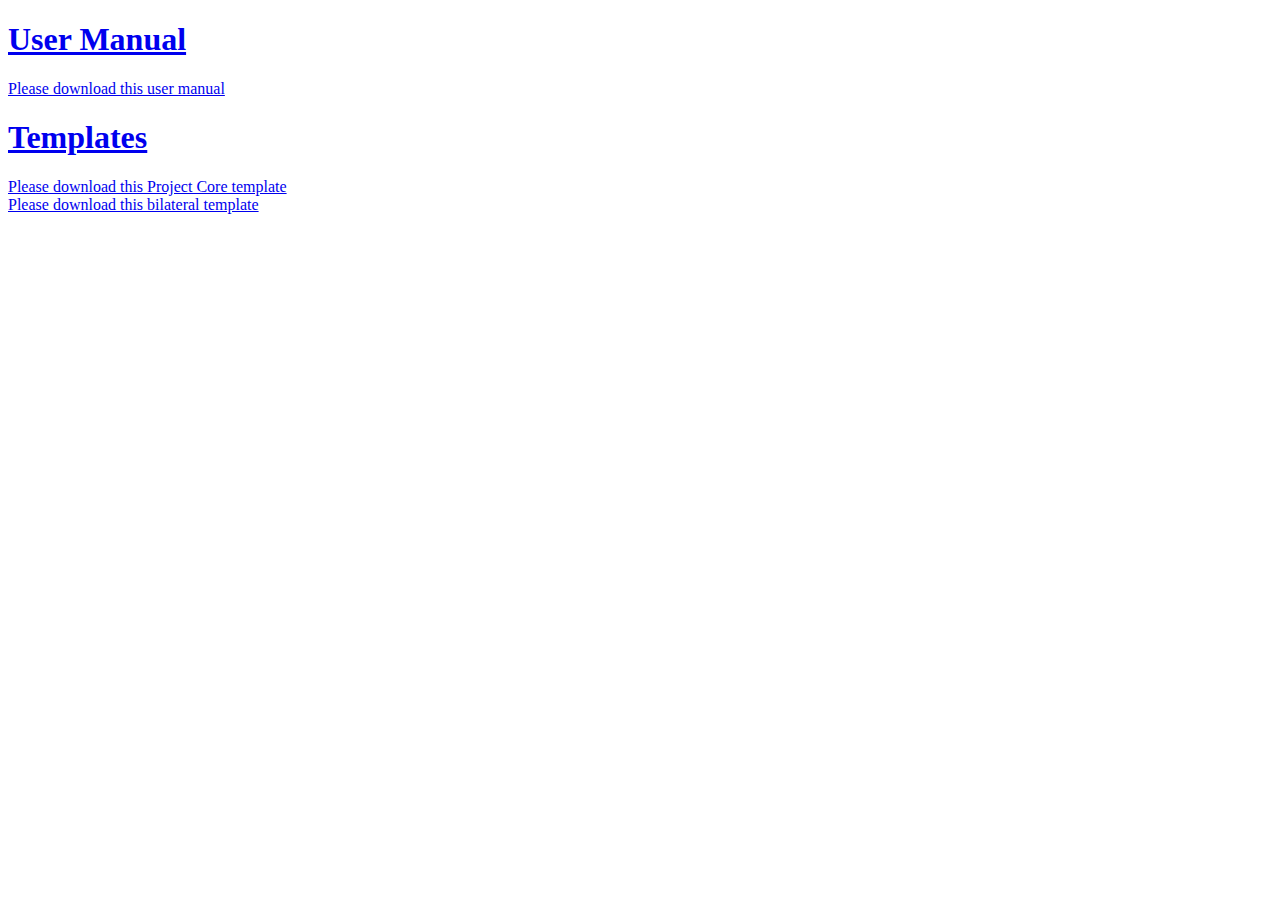
<file: src/analogues_app_js/climate2/menu.html>
<!DOCTYPE html>
<!--
Copyright (C) 2016 JGALLEGO

This program is free software: you can redistribute it and/or modify
it under the terms of the GNU General Public License as published by
the Free Software Foundation, either version 3 of the License, or
(at your option) any later version.

This program is distributed in the hope that it will be useful,
but WITHOUT ANY WARRANTY; without even the implied warranty of
MERCHANTABILITY or FITNESS FOR A PARTICULAR PURPOSE.  See the
GNU General Public License for more details.

You should have received a copy of the GNU General Public License
along with this program.  If not, see <http://www.gnu.org/licenses/>.
-->
<html>
    <head>
        <title>TODO supply a title</title>
        <meta charset="UTF-8">
        <meta name="viewport" content="width=device-width, initial-scale=1.0">
    </head>
    <body>
        <div>
            <!-- User Manual -->
            <div id="tabs-1">
                <a id="helpTitleSection" href="#" onClick="displaySection('userManualSection')"> <h1 class="contentTitle">User Manual</h1></a>
                <div class="helpContent" id="userManualSection">
                    <a href="#" target="_blank">
                        Please download this user manual            
                    </a>
                </div>
            </div>

            <!-- Templates -->
            <div id="tabs-2">
                <a href="#" onClick="displaySection('templatesSection')"><h1 class="contentTitle">Templates</h1></a>
                <div class="helpContent" id="templatesSection">
                    <div id="template-downloads1">
                        <a href="#" target="_blank">
                            Please download this Project Core template
                        </a>
                    </div>
                    <div id="template-downloads2">
                        <a href="#"> Please download this bilateral template </a>
                    </div>
                </div>
            </div>
        </div>
    </body>
    <script type="text/javascript">
        function displaySection(section){
        $(".helpContent").hide();
        $("#"+section).show(1000);
        }
        
    </script>
</html>
</file>
